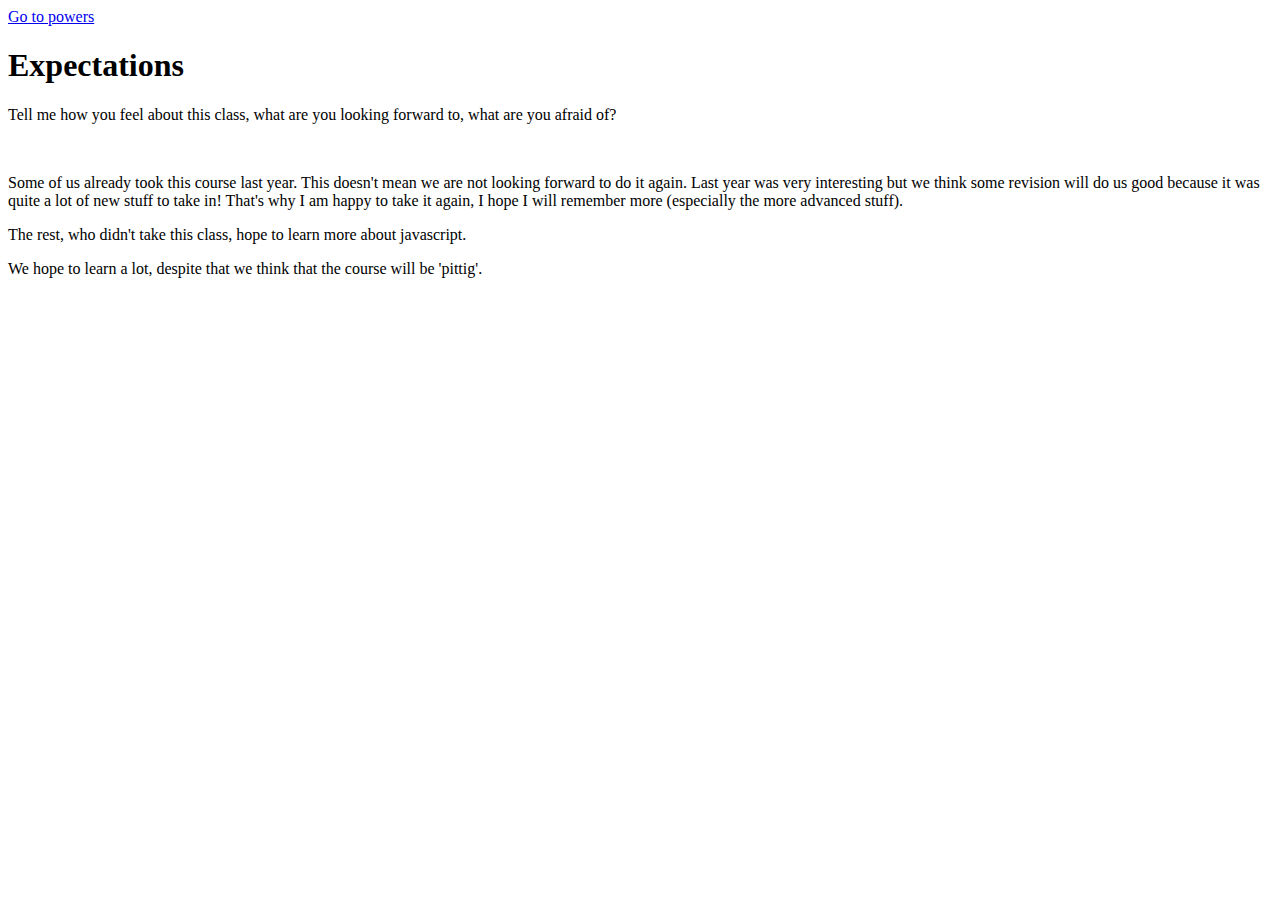
<file: index.html>
<!DOCTYPE html>
<html lang="en">
<head>
    <meta charset="UTF-8">
    <meta http-equiv="X-UA-Compatible" content="IE=edge">
    <meta name="viewport" content="width=device-width, initial-scale=1.0">
    <title>Expectations</title>
</head>
<body>
    <a href="Powers.html">Go to powers</a>
    <h1>Expectations</h1>
    <p>Tell me how you feel about this class, what are you looking forward to, what are you afraid of?</p>
    <br>
    <p>Some of us already took this course last year. This doesn't mean we are not looking forward to do it again. Last year was very interesting but we think some revision will do us good because it was quite a lot of new stuff to take in! That's why I am happy to take it again, I hope I will remember more (especially the more advanced stuff).</p>
    <p>The rest, who didn't take this class, hope to learn more about javascript.</p>
    <p>We hope to learn a lot, despite that we think that the course will be 'pittig'.</p>
</body>
</html>
</file>
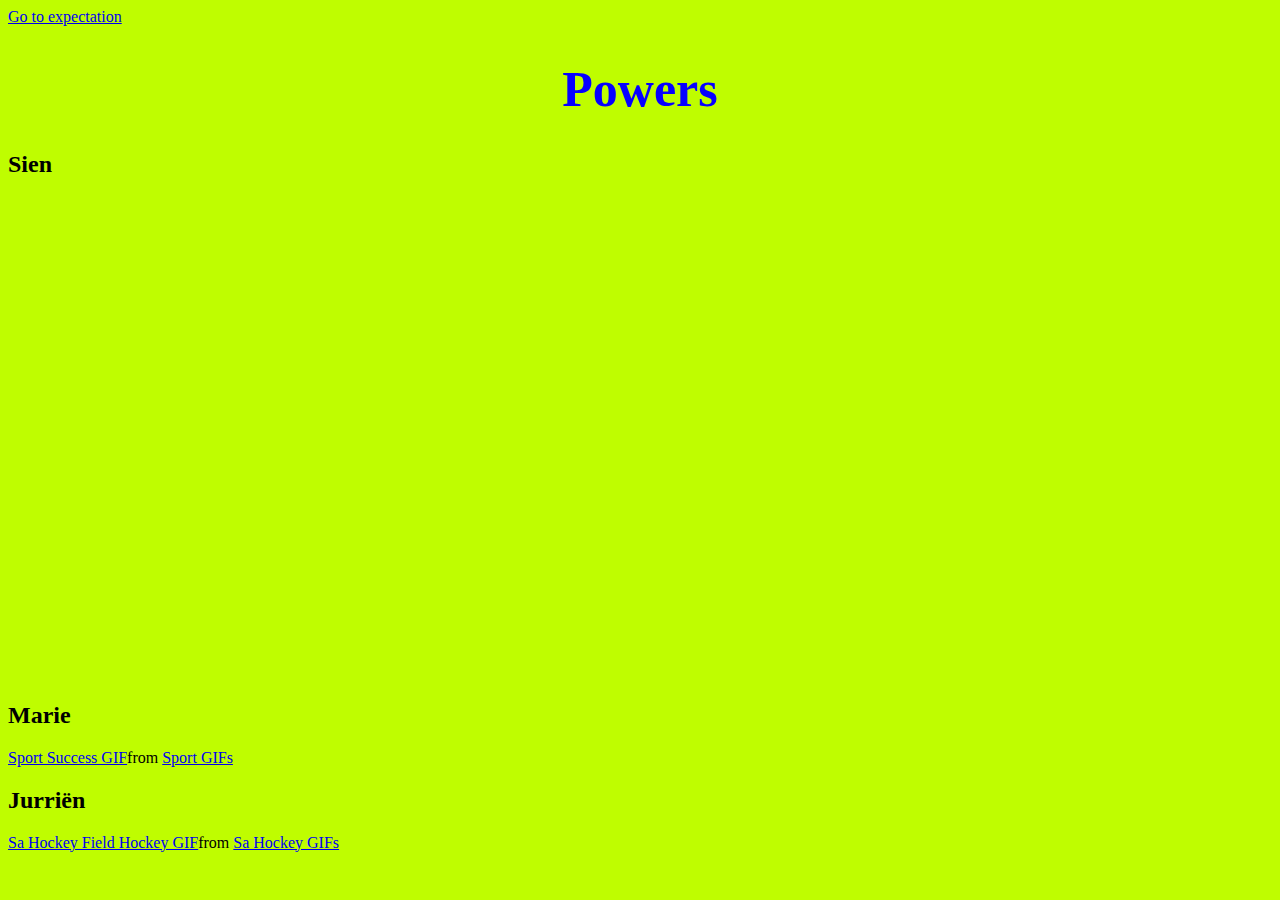
<file: Powers.html>
<!DOCTYPE html>
<html lang="en">
<head>
    <meta charset="UTF-8">
    <meta http-equiv="X-UA-Compatible" content="IE=edge">
    <meta name="viewport" content="width=device-width, initial-scale=1.0">
    <title>Dev5-Lab1</title>
    <link rel="stylesheet" href="style.css">
</head>
<body>
    <a href="index.html">Go to expectation</a>
    <h1>Powers</h1>
    <div>
        <h2>Sien</h2>
        <iframe src="https://giphy.com/embed/oHfTLBfNOIdi6867lK" width="480" height="480" frameBorder="0" class="giphy-embed" allowFullScreen></iframe>
    </div>
    <div>
        <h2>Marie</h2>
        <div class="tenor-gif-embed" data-postid="17155902" data-share-method="host" data-aspect-ratio="1.77778" data-width="100%"><a href="https://tenor.com/view/sport-success-perseverance-run-run-forest-gif-17155902">Sport Success GIF</a>from <a href="https://tenor.com/search/sport-gifs">Sport GIFs</a></div> <script type="text/javascript" async src="https://tenor.com/embed.js"></script>
    </div>
    <div>
        <h2>Jurriën</h2>
        <div class="tenor-gif-embed" data-postid="25484560" data-share-method="host" data-aspect-ratio="1.77778" data-width="100%"><a href="https://tenor.com/view/sa-hockey-field-hockey-south-african-mens-hockey-hockey-player-mens-hockey-gif-25484560">Sa Hockey Field Hockey GIF</a>from <a href="https://tenor.com/search/sa+hockey-gifs">Sa Hockey GIFs</a></div> <script type="text/javascript" async src="https://tenor.com/embed.js"></script>
    </div>
</body>
</html>
</file>
<file: style.css>
body {
    background-color: #BFFD00;
}

h1 {
    color: #0600FF;
    text-align: center;
    font-size: 50px;
}

.tenor-gif-embed {
  top:0px; 
  max-width:50%; 
  height:50%; 
  background-repeat:no-repeat; 
  background-position:center; 
}
</file>
